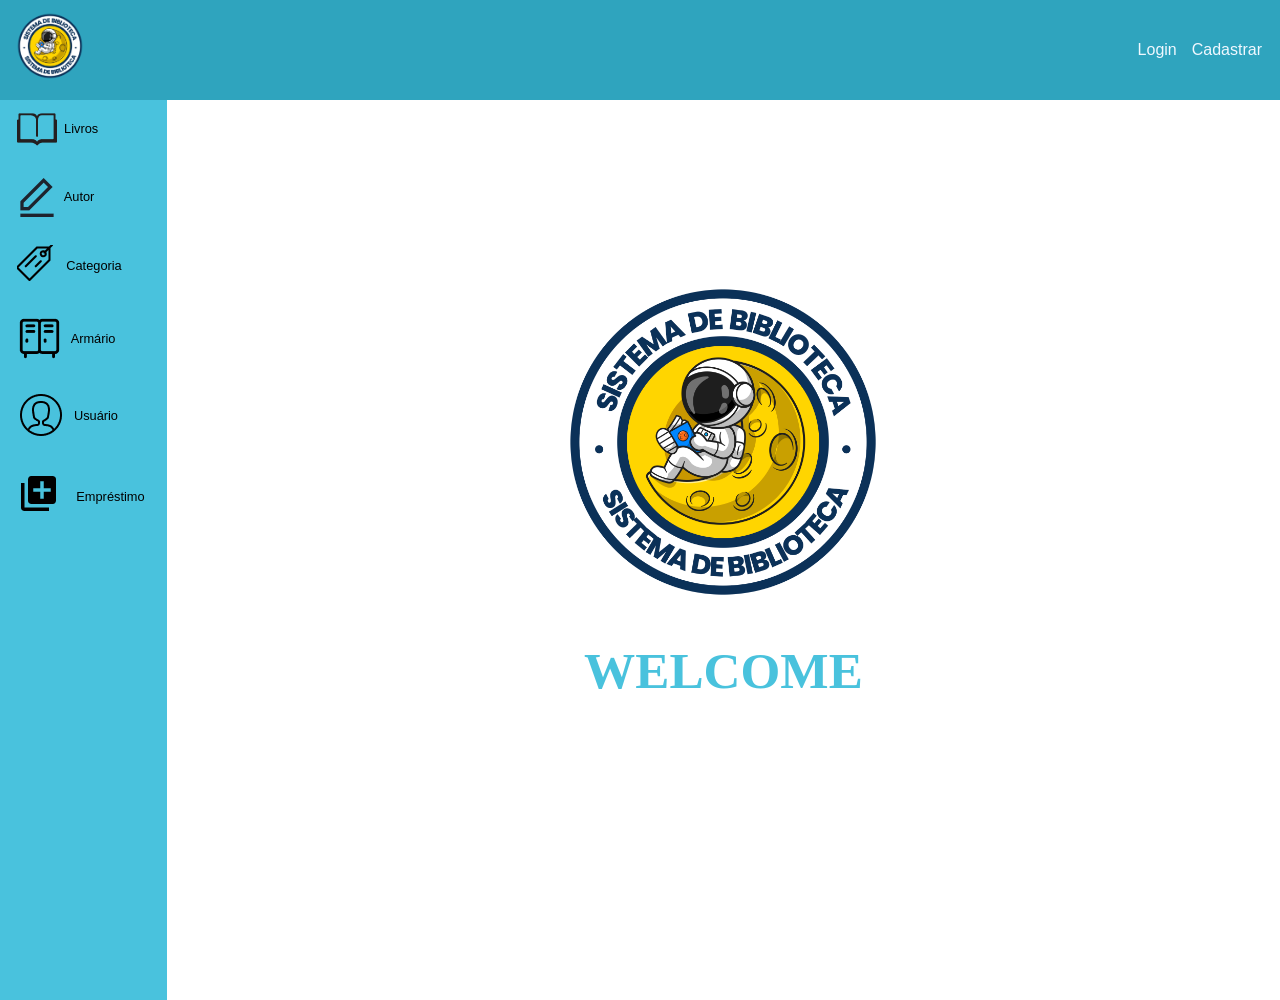
<file: App/View/index.html>
<!DOCTYPE html>
<html lang="en">
  <head>
    <meta charset="UTF-8" />
    <meta http-equiv="X-UA-Compatible" content="IE=edge" />
    <meta name="viewport" content="width=device-width, initial-scale=1.0" />
    <link rel="stylesheet" href="./style/default.css" />
    <link rel="stylesheet" href="./style/navbar.css" />
    <link rel="stylesheet" href="./style/sidebar.css" />
    <link rel="stylesheet" href="./style/conteudoHome.css" />
    <title>Home</title>
  </head>

  <body>
    <header>
      <h1>
        <div class="logo">
          <a class="logo-foto" href="./index.html">
            <img src="./img/LOGO_BIIBLIOTECA.png" />
          </a>
        </div>
      </h1>
      <div class="actions">
        <ul>
          <li>
            <a href="./Login.html">Login</a>
          </li>
          <li>
            <a href="#">Cadastrar</a>
          </li>
        </ul>
      </div>
    </header>

    <div class="conteiner">
      <div class="navigation">
        <ul class="navigation-list">
          <li>
            <a href="./livros.html">
              <img class="nav-img" src="./img/Logo Livrós.png" alt="" />
              <span>Livros</span>
            </a>
          </li>
          <li>
            <a href="./autor.html">
              <img class="nav-img" src="./img/Logo Autor.png" alt="" />
              <span>Autor</span>
            </a>
          </li>
          <li>
            <a href="#">
              <img class="nav-img" src="./img/Logo Categoria.png" alt="" />
              <span>Categoria</span>
            </a>
          </li>
          <li>
            <a href="#">
              <img class="nav-img" src="./img/Logo Armário.png" alt="" />
              <span>Armário</span>
            </a>
          </li>
          <li>
            <a href="./Usuários.html">
              <img class="nav-img" src="./img/Logo Usuário.png" alt="" />
              <span>Usuário</span>
            </a>
          </li>
          <li>
            <a href="#">
              <img class="nav-img" src="./img/Logo Emprétimo.png" alt="" />
              <span>Empréstimo</span>
            </a>
          </li>
        </ul>
      </div>
      <div class="conteudoHome">
        <div class="imagem-principal">
          <img src="./img/LOGO_BIIBLIOTECA.png" alt="" />
        </div>
        <h1>WELCOME</h1>
      </div>
    </div>
  </body>
</html>
</file>
<file: App/View/style/default.css>
* {
    margin: 0;
    padding: 0;
}

body {
    height: 100%;
    overflow: hidden;
}

.conteiner {
    display: flex;
    width: 100vw;
}
</file>
<file: App/View/style/navbar.css>
header {
    display: flex;
    background: #2FA4BE;
    height: 100px;
    justify-content: space-between;
    align-items: center;
}

header h1 {
    position: absolute;
    left: 10px;
    z-index: 800;
    transition: all .15s;
}

header h1 img {
    position: relative;
    height: 80px;
    width: 80px;
}

header .actions {
    width: 100%;
    display: grid;
    grid-template-columns: auto;
    position: relative;
    margin-left: 100px;
    height: 100px;

}

header .actions ul {
    display: flex;
    list-style: none;
    justify-content: flex-end;
    padding-right: 10px;
}

header .actions ul li {
    position: relative;
    margin-right: 1px;
}

header .actions ul li a {
    height: 100px;
    font-family: Arial, Helvetica, sans-serif;
    color: aliceblue;
    display: flex;
    text-decoration: none;
    padding: 0 7px;
    align-items: center;
    justify-content: center;
    position: relative;
}
</file>
<file: App/View/style/sidebar.css>
.navigation {
    background-color: #49C2DD;
    justify-content: center;
    height: 100vh;
    width: 15vw;
}

.navigation-list ul {
    list-style-type: none;
    box-sizing: border-box;
}

.navigation-list a {
    color: rgb(0, 0, 0);
    font-size: 1vw;
    margin-bottom: 8%;
    display: flex;
    align-items: center;
    justify-content: center;
    text-decoration: none;
}

.navigation-list li {
    display: flex;
    font-family: Arial, Helvetica, sans-serif;
    margin-left: 10%;
}

.nav-img {
    margin: 10%;
}

@media (max-width: 989px) {
    .navigation-list span {
        visibility: hidden;
    }

    .navigation {
        width: 10vw;
    }

}
</file>
<file: App/View/style/conteudoHome.css>
.conteudo h1 {
    color: #49C2DD;
    font-family: Arial, Helvetica, sans-serif;
}

.conteudoHome {
    margin: 0 auto;
    text-align: center;
    font-size: 2vw;
    color: #49C2DD;
    width: 100%;
}

.conteudoHome img {
    margin-top: 150px;
    width: 30vw;

}
</file>
